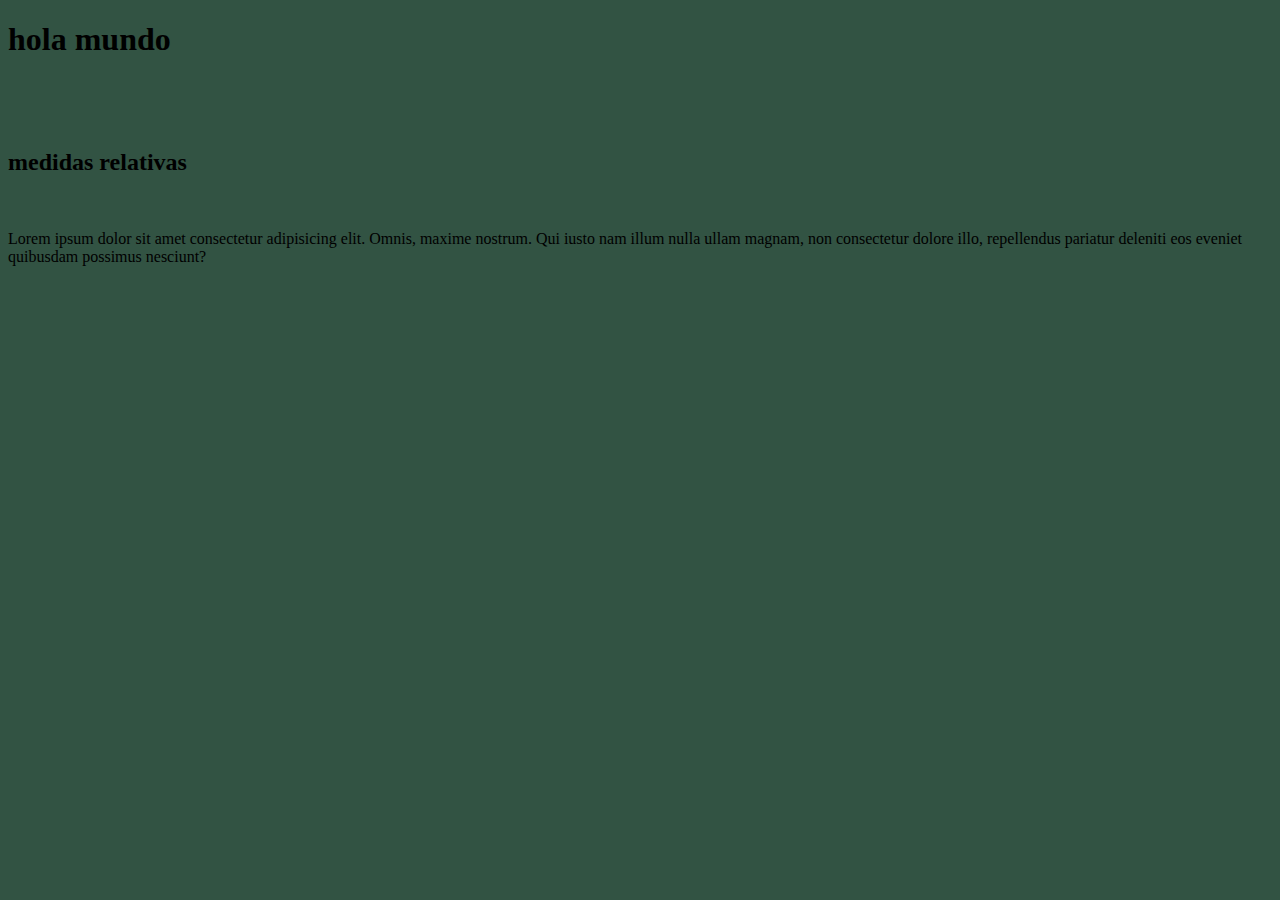
<file: index.html>
<!DOCTYPE html>
<html lang="en">
<head>
    <title>NOmbrePagina</title>
    <meta charset="UTF-8">
    <meta name="viewport" content="width=device-width, initial-scale=1.0">
    <link href="style.css" rel="stylesheet">
    
</head>
<body>
    <h1> hola mundo</p>
    <br>
    <h2> medidas relativas</h2>
    <br>
    <p> Lorem ipsum dolor sit amet consectetur adipisicing elit. Omnis, maxime nostrum. Qui iusto nam illum nulla ullam magnam, non consectetur dolore illo, repellendus pariatur deleniti eos eveniet quibusdam possimus nesciunt?</p>
</body>
</html>
</file>
<file: style.css>
body {
    background-color: #325343;
}
#header {
    margin: -10px;
    height: 64px;
    width: 100%;
    justify-content: space-between;
    padding: 0 16px;
    display: flex;
    align-items: center;
}
.imagen_logo {
    width: 180px;
    height: auto;
}


#menu {
   
    list-style: none;
    justify-content: flex-start;
    align-content: flex-end;
    margin-left: auto;
    margin-right: 50px;
    font-family: 'Franklin Gothic Medium', 'Arial Narrow', Arial, sans-serif;
}
.elemento_menu {
    list-style: none;
    float: left;
}
.elemento_menu a {
    color: white;
    text-decoration: none;
    padding: 10px 15px;
    display: block;
    font-size: 20px;
    margin-left: 1cm;
}
.elemento_menu a:hover {
    border-bottom: 5px solid #fff7d9;  
}
.elemento_menu_submenu {
    list-style: none;
    float: left;
}
.elemento_menu_submenu a {

    color: white;
    text-decoration: none;
    padding: 10px 15px;
    display: block;
    font-size: 20px;
    margin-left: 1cm;
}
.elemento_menu_submenu a:hover{
    border-bottom: 5px solid #fff7d9;  
}

.elemento_submenu {
    display: none; 
    background-color: #81998d; 
    padding: 10px 0;
    margin: 0;
    border-radius: 5px;
    list-style: none;
    width: 7cm;
    position: absolute;
}

.elemento_submenu li a {
    color: white;
    text-decoration: none;
    font-size: 18px;
}

.elemento_submenu li a:hover{
    color: rgb(208, 207, 207);
}
.elemento_menu_submenu:hover .elemento_submenu{
    display: block;
}



.main {
    background-color: #325343;
}
.portada {
    margin-top: 1.5cm;
}
.texto_portada {
    color: white;
    text-align: center;
    font-family: sans-serif;
    font-size: 3rem;
    font-weight: 300;
    letter-spacing: 0.1cm;
}
.texto_portada2 {
    color: white;
    font-size: 1.5rem;
    text-align: center;
    letter-spacing: 0.1cm;
    margin-top: -0.5cm;
}

.grid_terapias {
    display: grid;
    grid-template-columns: repeat(3, 8cm);

    grid-template-rows: repeat(2, 6cm);
    justify-items: center;
    align-items: center;
    justify-content: center;
    align-content: center;
    width: 100%;
    height: 15cm;
    row-gap: 2cm;
}
.img_terapias {
   height: 7cm;
   width: 7cm;
   padding: 0px;
   margin: 0px;
   object-fit: cover;
   border-radius: 10px;
}
.img_terapias:hover {
    border:solid white;
    cursor:pointer;
}


#QuienSoy {
    margin-top: 3cm;
}
.titulo {
    padding-top: 1cm;
    color: white;
    text-align: center;
    font-family: sans-serif;
    font-size: 2.5rem;
    font-weight: 300;
    letter-spacing: 0.1cm;
}
#grid_quiensoy {
    display: grid;
    grid-template-columns: repeat(2, 8cm);
    justify-items: center;
    align-items: center;
    justify-content: center;
    align-content: center;
    width: 100%;

}
#img_quiensoy {
    height: 7cm;
    padding: 0px;
    object-fit: cover;
    border-radius: 10px;
    margin: 0 0 1cm 0;

}
.parrafo_quiensoy {
    color: white;
    text-align: center;
    font-family: sans-serif;
    margin: 0 10cm 1cm 10cm;
    padding: 0px;
    margin: 0px;

}

#Contacto {
    width: 100%;
    margin: 2cm 0 0 0;
    padding: 0px;

}
.parrafo_contacto {
    color: white;
    text-align: center;
    font-family: sans-serif;
}

form {
    display: flex;
   align-items: center;
    flex-direction: column;
}
input {
    display:block
}
textarea {
    display: block;
    text-align: center;
}
.texto_forms {
    font-family: sans-serif ;
    color: white;
    text-align: center;
}
.boton_forms {
    border-radius: 4px;
    cursor: pointer;
}

@media only screen and (max-width: 600px) {
    #Contacto {
        display: grid;
        justify-items: center;
        align-items: center;
        width: 100vw;
    }
    textarea {
        width: 7.5cm;
    }
    .texto_forms {
        font-size: 0.5cm;
    }
    .boton_forms {
        font-size: 16px;
    }
    .titulo {
        padding-top: 1cm;
        color: white;
        text-align: center;
        font-family: sans-serif;
        font-size: 2.5rem;
        font-weight: 300;
        letter-spacing: 0.1cm;
    }
}
@media only screen and (min-width: 600px) {
    #Contacto {
        display: grid;
        justify-items: center;
        align-items: center;
    }
    .titulo {
       
        color: white;
        text-align: center;
        font-family: sans-serif;
        padding: 0px;
        letter-spacing: 0.1cm;
        font-size: 2rem;
        font-weight: 300;
        letter-spacing: 0.1cm;
    }
    textarea {
        width: 6.5cm;
    }
    .texto_forms {
        padding-top: 0.2cm;
    }
    .boton_forms {
        font-size: 10px;
        margin-top: 0.2cm;
    }
}
@media only screen and (min-width: 768px) {
   
    .titulo {
       
        color: white;
        text-align: center;
        font-family: sans-serif;
        padding: 0px;
        letter-spacing: 0.1cm;
        font-size: 2rem;
        font-weight: 300;
        letter-spacing: 0.1cm;
    }
    textarea {
        width: 6.5cm;
    }
    .parrafo_contacto {
        margin: 0 2cm 0 2cm ;
    }
    .texto_forms {
        padding-top: 0.2cm;
       
    }
    .boton_forms {
        font-size: 10px;
        margin-top: 0.2cm;
    }
}

@media only screen and (min-width: 992px) {
  
    .titulo {
       
        color: white;
        text-align: center;
        font-family: sans-serif;
        padding: 0px;
        letter-spacing: 0.1cm;
        font-size: 2rem;
        font-weight: 300;
        letter-spacing: 0.1cm;
    }
    textarea {
        width: 6.5cm;
    }
    .parrafo_contacto {
        margin: 0 2cm 0 2cm ;
    }
    .texto_forms {
        padding-top: 0.2cm;
       
    }
    .boton_forms {
        font-size: 10px;
        margin-top: 0.2cm;
    }
}

@media only screen and (min-width: 1200px) {
   
    .titulo {
       
        color: white;
        text-align: center;
        font-family: sans-serif;
        padding: 0px;
        letter-spacing: 0.1cm;
        font-size: 2rem;
        font-weight: 300;
        letter-spacing: 0.1cm;
    }
    textarea {
        width: 6.5cm;
    }
    .parrafo_contacto {
        margin: 0 2cm 0 2cm ;
    }
    .texto_forms {
        padding-top: 0.2cm;
       
    }
    .boton_forms {
        font-size: 13px;
        margin-top: 0.2cm;
        width: 2cm;
        height: 0.5cm;

    }
}






footer {
    background-color: beige;
    height: 2cm;
    margin: 2cm 0 0 0;
    padding: 0px;
    
    display: flex;
    justify-content: center;
    align-items: center;


}

.logo_footer {
    width: 5cm;
}
</file>
